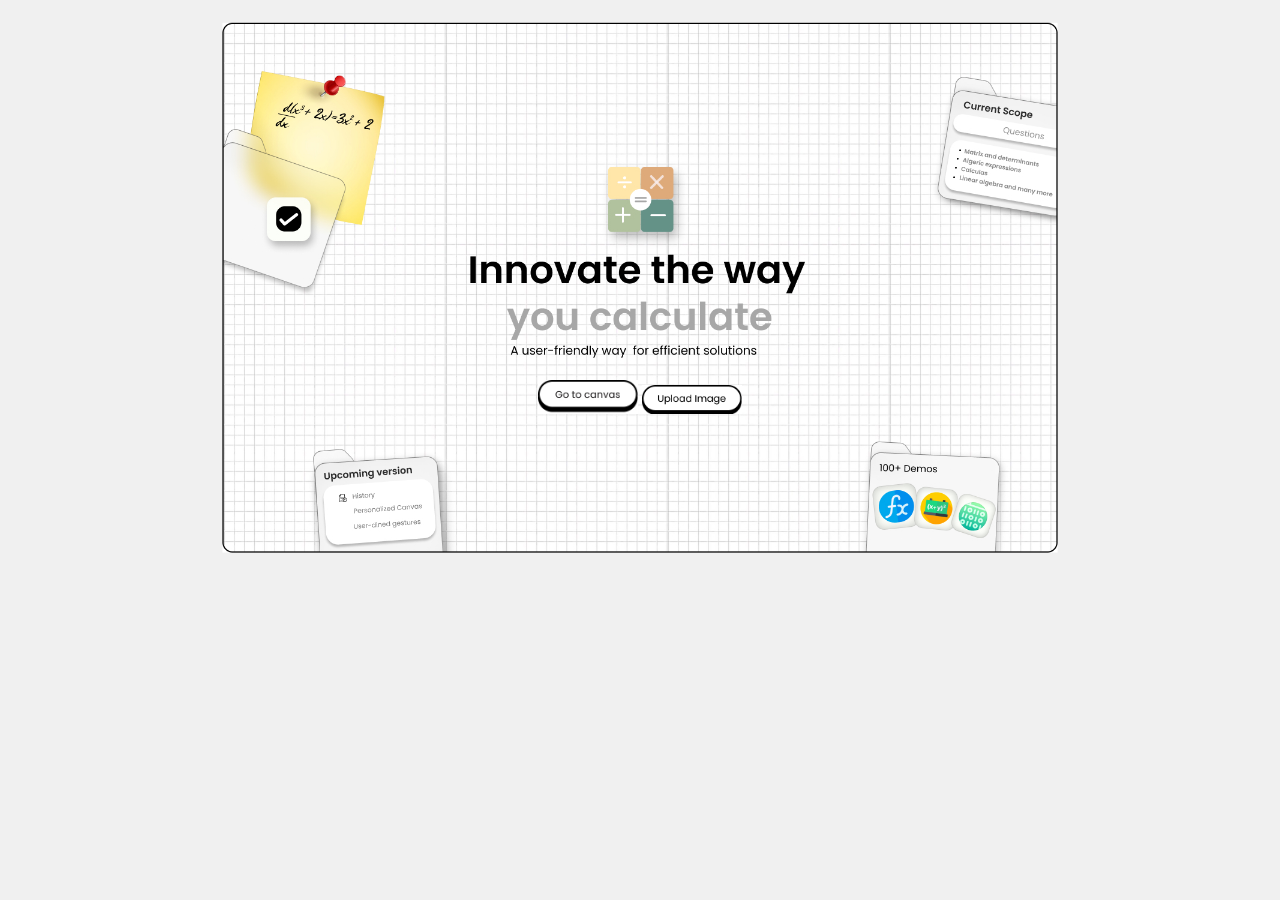
<file: ui/index.html>
<!DOCTYPE html>
<html lang="en">
<head>
  <meta charset="UTF-8">
  <meta name="viewport" content="width=device-width, initial-scale=1.0">
  <title>Air Compute</title>
  <style>
    /* General styling */
    body {
      margin: 0;
      font-family: Arial, sans-serif;
      background-color: #f0f0f0;
    }

    .body {
      position: relative;
      text-align: center;
      padding: 80px 20px;
    }

    /* Background image styling */
    .bg {
      position: absolute;
      top: 165%;
      left: 50%;
      transform: translate(-50%, -60%) scale(0.6); /* Shrink image to 50% */
      width: auto;
      height: auto;
      z-index: 1;
    }

    /* Content container styling */
    .content {
      position: relative;
      z-index: 2; /* Ensure content is above the background */
    }

    /* Buttons container */
    .buttons {
      margin-top: 50px; /* Adjust positioning of buttons */
    }

    /* Button styling */
    .button {
      width: 100px;
      margin-bottom: -270px;
      cursor: pointer;
      transition: transform 0.2s ease;
    }

    .button:hover {
      transform: scale(1.05);
    }
  </style>
</head>
<body>
  <div class="body">
    <!-- Background image -->
    <img src="bg.jpg" alt="Background" class="bg">

    <!-- Content -->
    <div class="content">

      <!-- Buttons -->
      <div class="buttons">
        <img src="button1.jpg" alt="Go to Canvas" class="button">
        <img src="button2.jpg" alt="Upload Image" class="button">
      </div>
    </div>
  </div>
</body>
</html>
</file>
